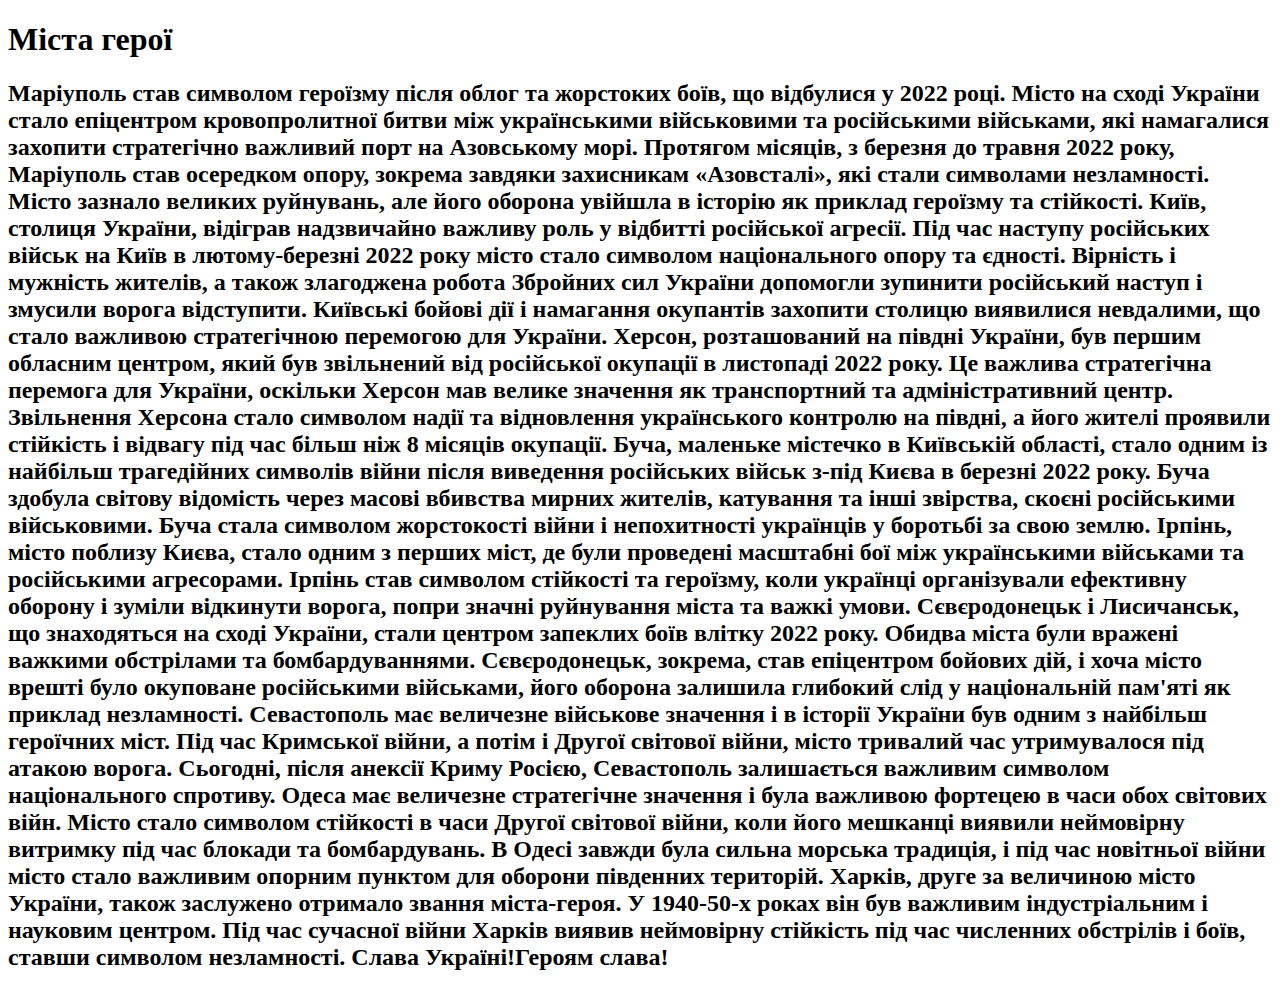
<file: index.html>
<!DOCTYPE html>
<html>
<head>
    <title>Cities of Heroy</title>
    </head>
    <body>

    <h1>Міста герої</h1>
    <h2>
Маріуполь став символом героїзму після облог та жорстоких боїв, що відбулися у 2022 році. Місто на сході України стало епіцентром кровопролитної битви між українськими військовими та російськими військами, які намагалися захопити стратегічно важливий порт на Азовському морі. Протягом місяців, з березня до травня 2022 року, Маріуполь став осередком опору, зокрема завдяки захисникам «Азовсталі», які стали символами незламності. Місто зазнало великих руйнувань, але його оборона увійшла в історію як приклад героїзму та стійкості.

Київ, столиця України, відіграв надзвичайно важливу роль у відбитті російської агресії. Під час наступу російських військ на Київ в лютому-березні 2022 року місто стало символом національного опору та єдності. Вірність і мужність жителів, а також злагоджена робота Збройних сил України допомогли зупинити російський наступ і змусили ворога відступити. Київські бойові дії і намагання окупантів захопити столицю виявилися невдалими, що стало важливою стратегічною перемогою для України.

Херсон, розташований на півдні України, був першим обласним центром, який був звільнений від російської окупації в листопаді 2022 року. Це важлива стратегічна перемога для України, оскільки Херсон мав велике значення як транспортний та адміністративний центр. Звільнення Херсона стало символом надії та відновлення українського контролю на півдні, а його жителі проявили стійкість і відвагу під час більш ніж 8 місяців окупації.


Буча, маленьке містечко в Київській області, стало одним із найбільш трагедійних символів війни після виведення російських військ з-під Києва в березні 2022 року. Буча здобула світову відомість через масові вбивства мирних жителів, катування та інші звірства, скоєні російськими військовими. Буча стала символом жорстокості війни і непохитності українців у боротьбі за свою землю.


Ірпінь, місто поблизу Києва, стало одним з перших міст, де були проведені масштабні бої між українськими військами та російськими агресорами. Ірпінь став символом стійкості та героїзму, коли українці організували ефективну оборону і зуміли відкинути ворога, попри значні руйнування міста та важкі умови.


Сєвєродонецьк і Лисичанськ, що знаходяться на сході України, стали центром запеклих боїв влітку 2022 року. Обидва міста були вражені важкими обстрілами та бомбардуваннями. Сєвєродонецьк, зокрема, став епіцентром бойових дій, і хоча місто врешті було окуповане російськими військами, його оборона залишила глибокий слід у національній пам'яті як приклад незламності.

    Севастополь має величезне військове значення і в історії України був одним з найбільш героїчних міст. Під час Кримської війни, а потім і Другої світової війни, місто тривалий час утримувалося під атакою ворога. Сьогодні, після анексії Криму Росією, Севастополь залишається важливим символом національного спротиву.

    Одеса має величезне стратегічне значення і була важливою фортецею в часи обох світових війн. Місто стало символом стійкості в часи Другої світової війни, коли його мешканці виявили неймовірну витримку під час блокади та бомбардувань. В Одесі завжди була сильна морська традиція, і під час новітньої війни місто стало важливим опорним пунктом для оборони південних територій.

    Харків, друге за величиною місто України, також заслужено отримало звання міста-героя. У 1940-50-х роках він був важливим індустріальним і науковим центром. Під час сучасної війни Харків виявив неймовірну стійкість під час численних обстрілів і боїв, ставши символом незламності.
    Слава Україні!Героям слава!</h2>
    </body>
</html>
</file>
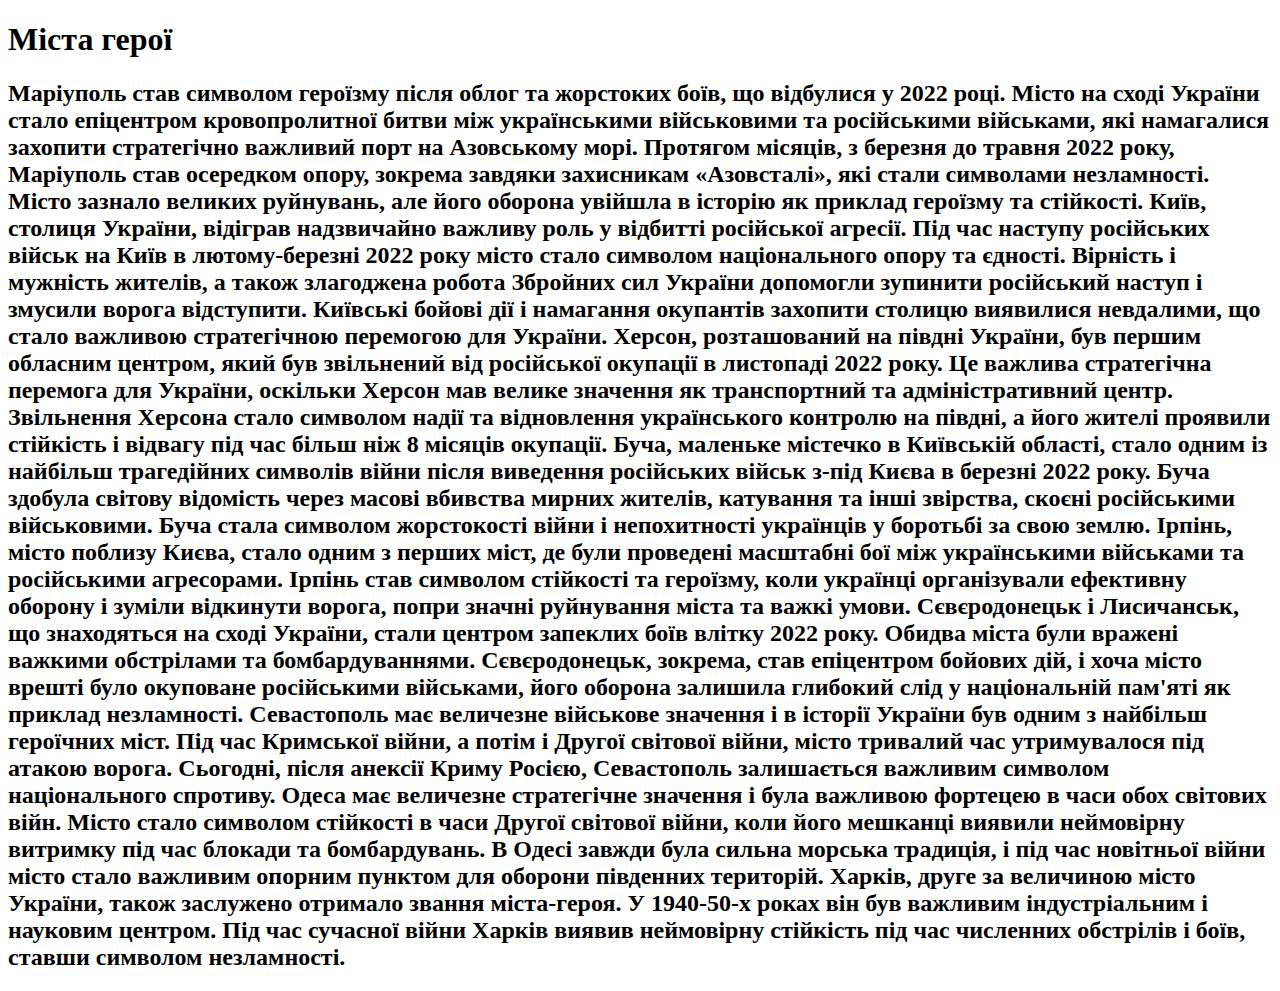
<file: web.html>
<!DOCTYPE html>
<html>
<head>
    <title>Heroyam slava</title>
    </head>
    <body>

    <h1>Міста герої</h1>
    <h2>
Маріуполь став символом героїзму після облог та жорстоких боїв, що відбулися у 2022 році. Місто на сході України стало епіцентром кровопролитної битви між українськими військовими та російськими військами, які намагалися захопити стратегічно важливий порт на Азовському морі. Протягом місяців, з березня до травня 2022 року, Маріуполь став осередком опору, зокрема завдяки захисникам «Азовсталі», які стали символами незламності. Місто зазнало великих руйнувань, але його оборона увійшла в історію як приклад героїзму та стійкості.

Київ, столиця України, відіграв надзвичайно важливу роль у відбитті російської агресії. Під час наступу російських військ на Київ в лютому-березні 2022 року місто стало символом національного опору та єдності. Вірність і мужність жителів, а також злагоджена робота Збройних сил України допомогли зупинити російський наступ і змусили ворога відступити. Київські бойові дії і намагання окупантів захопити столицю виявилися невдалими, що стало важливою стратегічною перемогою для України.

Херсон, розташований на півдні України, був першим обласним центром, який був звільнений від російської окупації в листопаді 2022 року. Це важлива стратегічна перемога для України, оскільки Херсон мав велике значення як транспортний та адміністративний центр. Звільнення Херсона стало символом надії та відновлення українського контролю на півдні, а його жителі проявили стійкість і відвагу під час більш ніж 8 місяців окупації.


Буча, маленьке містечко в Київській області, стало одним із найбільш трагедійних символів війни після виведення російських військ з-під Києва в березні 2022 року. Буча здобула світову відомість через масові вбивства мирних жителів, катування та інші звірства, скоєні російськими військовими. Буча стала символом жорстокості війни і непохитності українців у боротьбі за свою землю.


Ірпінь, місто поблизу Києва, стало одним з перших міст, де були проведені масштабні бої між українськими військами та російськими агресорами. Ірпінь став символом стійкості та героїзму, коли українці організували ефективну оборону і зуміли відкинути ворога, попри значні руйнування міста та важкі умови.


Сєвєродонецьк і Лисичанськ, що знаходяться на сході України, стали центром запеклих боїв влітку 2022 року. Обидва міста були вражені важкими обстрілами та бомбардуваннями. Сєвєродонецьк, зокрема, став епіцентром бойових дій, і хоча місто врешті було окуповане російськими військами, його оборона залишила глибокий слід у національній пам'яті як приклад незламності.

    Севастополь має величезне військове значення і в історії України був одним з найбільш героїчних міст. Під час Кримської війни, а потім і Другої світової війни, місто тривалий час утримувалося під атакою ворога. Сьогодні, після анексії Криму Росією, Севастополь залишається важливим символом національного спротиву.

    Одеса має величезне стратегічне значення і була важливою фортецею в часи обох світових війн. Місто стало символом стійкості в часи Другої світової війни, коли його мешканці виявили неймовірну витримку під час блокади та бомбардувань. В Одесі завжди була сильна морська традиція, і під час новітньої війни місто стало важливим опорним пунктом для оборони південних територій.

    Харків, друге за величиною місто України, також заслужено отримало звання міста-героя. У 1940-50-х роках він був важливим індустріальним і науковим центром. Під час сучасної війни Харків виявив неймовірну стійкість під час численних обстрілів і боїв, ставши символом незламності.</h2>
    </body>
</html>
</file>
